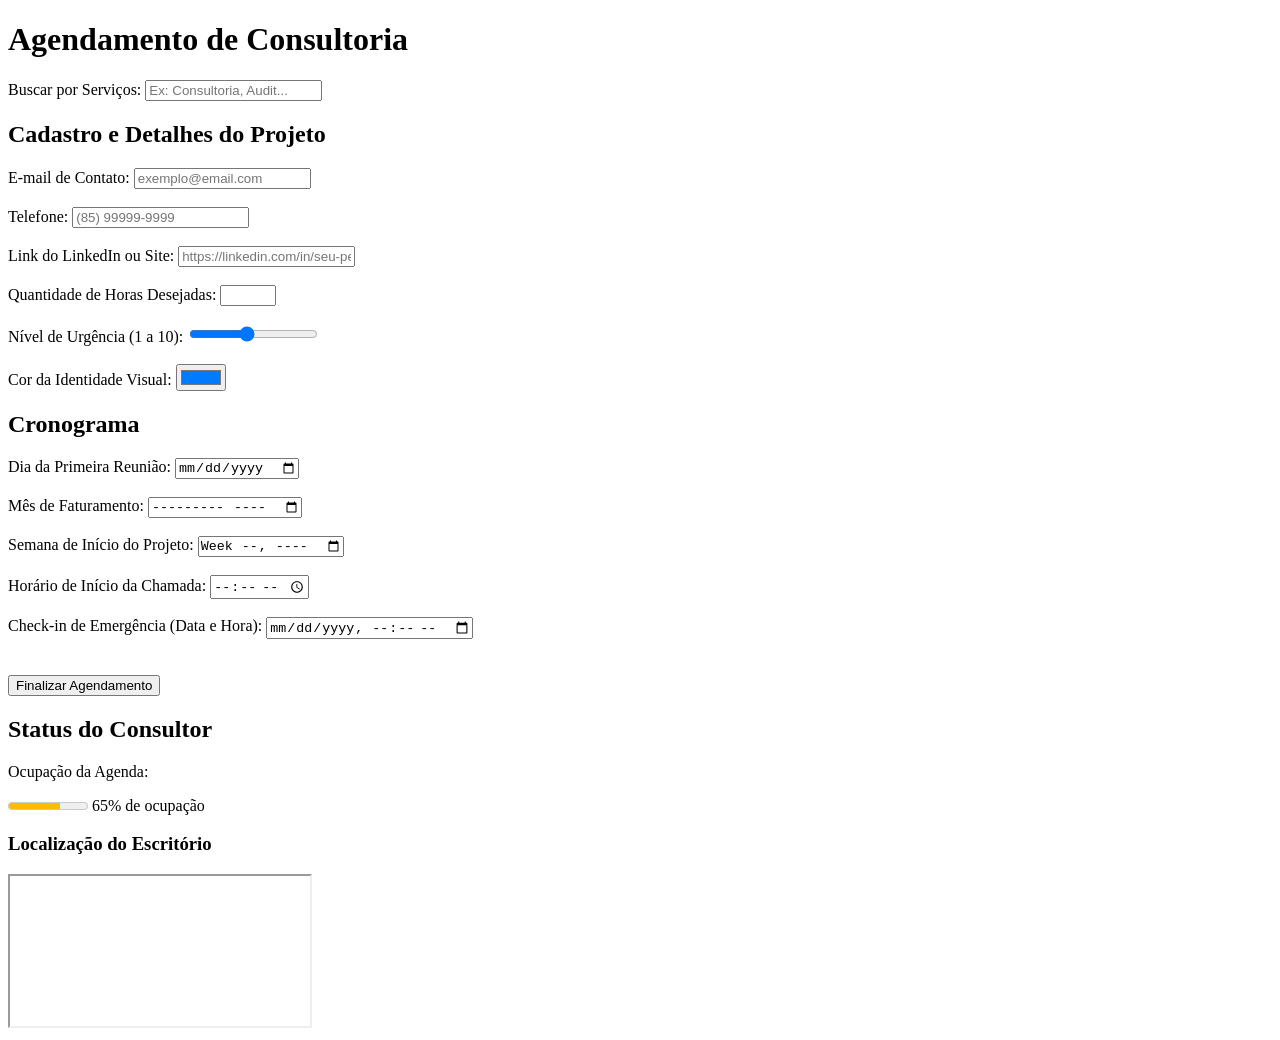
<file: HTML/tags midia/index.html>
<!DOCTYPE html>
<html lang="pt-br">
<head>
    <meta charset="UTF-8">
    <meta name="viewport" content="width=device-width, initial-scale=1.0">
    <title>Agendamento de Consultoria</title>

</head>
<body>

    <h1>Agendamento de Consultoria</h1>

    <section>
        <label for="busca-servico">Buscar por Serviços:</label>
        <input type="search" id="busca-servico" name="busca-servico" list="sugestoes-servicos" placeholder="Ex: Consultoria, Audit...">
        <datalist id="sugestoes-servicos">
            <option value="Consultoria">
            <option value="Audit">
            <option value="Mentoria">
            <option value="Treinamento">
            <option value="Análise de Dados">
        </datalist>
    </section>

    <form action="#">
        <section>
            <h2>Cadastro e Detalhes do Projeto</h2>
            
            <label for="email">E-mail de Contato:</label>
            <input type="email" id="email" name="email" required placeholder="exemplo@email.com">
<br><br>

            <label for="telefone">Telefone:</label>
            <input type="tel" id="telefone" name="telefone" placeholder="(85) 99999-9999">
<br><br>


            <label for="linkedin">Link do LinkedIn ou Site:</label>
            <input type="url" id="linkedin" name="linkedin" placeholder="https://linkedin.com/in/seu-perfil">
<br><br>


            <label for="horas">Quantidade de Horas Desejadas:</label>
            <input type="number" id="horas" name="horas" min="1" max="100">
<br><br>


            <label for="urgencia">Nível de Urgência (1 a 10):</label>
            <input type="range" id="urgencia" name="urgencia" min="1" max="10" value="5">
<br><br>


            <label for="cor-identidade">Cor da Identidade Visual:</label>
            <input type="color" id="cor-identidade" name="cor-identidade" value="#007bff">
        </section>

        <section>
            <h2>Cronograma</h2>
            
            <label for="dia-reuniao">Dia da Primeira Reunião:</label>
            <input type="date" id="dia-reuniao" name="dia-reuniao">
<br><br>


            <label for="mes-faturamento">Mês de Faturamento:</label>
            <input type="month" id="mes-faturamento" name="mes-faturamento">
<br><br>

            <label for="semana-inicio">Semana de Início do Projeto:</label>
            <input type="week" id="semana-inicio" name="semana-inicio">
<br><br>

            <label for="hora-chamada">Horário de Início da Chamada:</label>
            <input type="time" id="hora-chamada" name="hora-chamada">
<br><br>

            <label for="checkin-emergencia">Check-in de Emergência (Data e Hora):</label>
            <input type="datetime-local" id="checkin-emergencia" name="checkin-emergencia">
        </section>
<br><br>

        <button type="submit">Finalizar Agendamento</button>
    </form>

    <section>
        <h2>Status do Consultor</h2>
        <p>Ocupação da Agenda:</p>
        <meter id="ocupacao" min="0" max="100" low="30" high="80" optimum="20" value="65"></meter>
        <span>65% de ocupação</span>

        <h3>Localização do Escritório</h3>
        <iframe 
            src="https://www.google.com/maps/embed?pb=!1m18!1m12!1m3!1d15925.334415849924!2d-38.5434199!3d-3.7439169!2m3!1f0!2f0!3f0!3m2!1i1024!2i768!4f13.1!3m3!1m2!1s0x7c7490214a1a5b9%3A0xc48e658390b1064d!2sUFC%20-%20Campus%20do%20Pici!5e0!3m2!1spt-BR!2sbr!4v1710000000000" 
            allowfullscreen="" 
            loading="lazy">
        </iframe>
    </section>

</body>
</html>
</file>
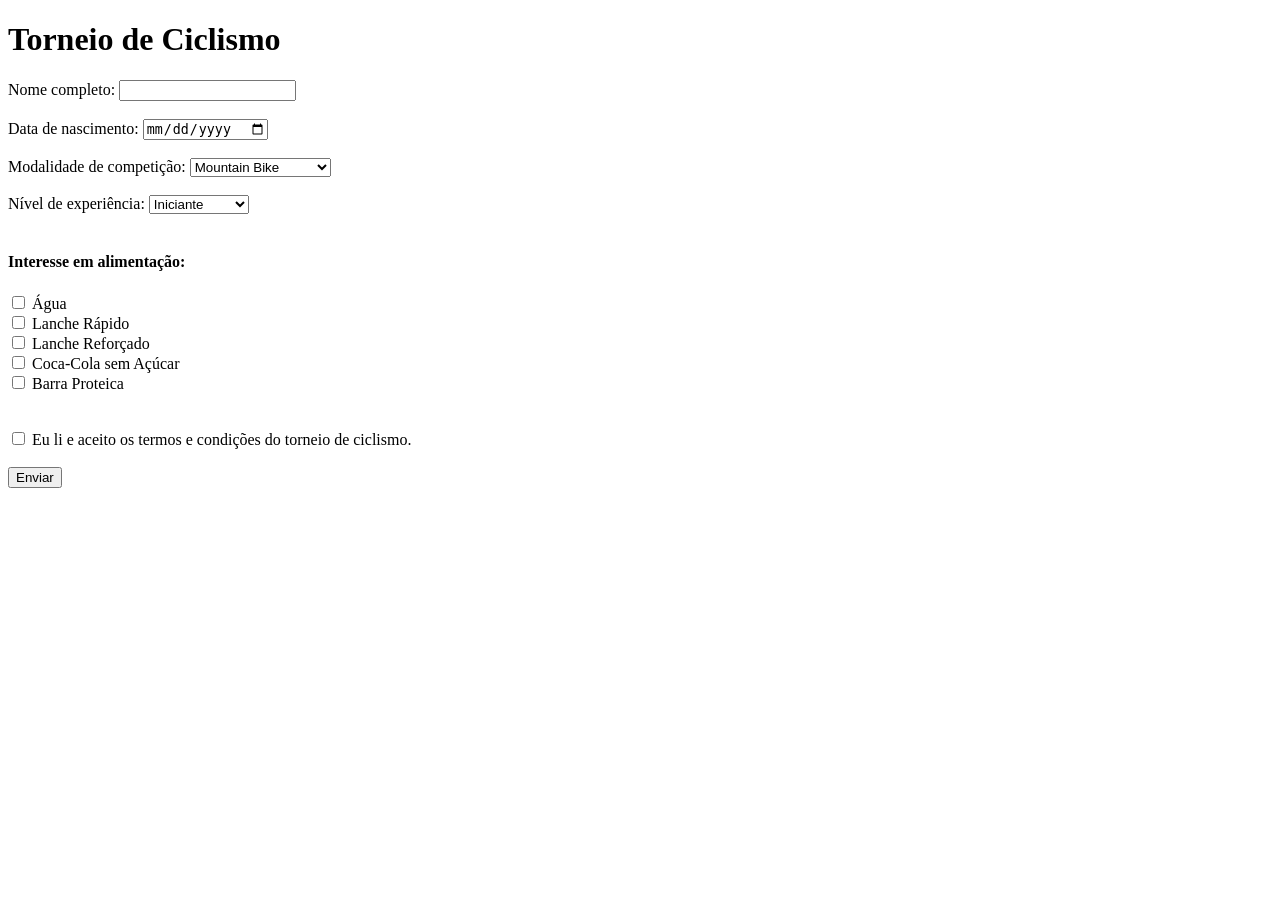
<file: HTML/forms/Q01.html>
<!DOCTYPE html>
<html lang="pt-br">
  <head>
    <title>Torneio de Ciclismo</title>
    <meta charset="utf-8">
  </head>
  <body>
    <h1> Torneio de Ciclismo </h1>
    <form action="/destino.html"> 

      <label for="nome">Nome completo:</label>
      <input type="text" id="nome" name="nome"><br><br>

      <label for="data_nascimento">Data de nascimento:</label>
      <input type="date" id="data_nascimento" name="data_nascimento"><br><br>

      <label for="modalidade">Modalidade de competição:</label>
      <select id="modalidade" name="modalidade">
        <option value="mountain bike">Mountain Bike</option>
        <option value="ciclismo de pista">Ciclismo de Estrada</option>  
      </select>
      <br><br>

      <label for="nível de experiência">Nível de experiência:</label>
      <select id="nivel_experiencia" name="nivel_experiencia">
        <option value="iniciante">Iniciante</option>
        <option value="intermediário">Intermediário</option>
        <option value="avançado">Avançado</option>
      </select>
      <br><br>

      <h4>Interesse em alimentação:</h4>

        <input type="checkbox" id="agua" name="alimentacao" value="agua">
        <label for="agua">Água</label><br>

        <input type="checkbox" id="lanche_rapido" name="alimentacao" value="lanche_rapido">
        <label for="lanche_rapido">Lanche Rápido</label><br>

        <input type="checkbox" id="lanche_reforcado" name="alimentacao" value="lanche_reforcado">
        <label for="lanche_reforcado">Lanche Reforçado</label><br>

        <input type="checkbox" id="coca_zero" name="alimentacao" value="coca_zero">
        <label for="coca_zero">Coca-Cola sem Açúcar</label><br>

        <input type="checkbox" id="barra_proteica" name="alimentacao" value="barra_proteica">
        <label for="barra_proteica">Barra Proteica</label><br>
        <br><br>
        
    
        <input type="checkbox" id="aceitacao_termos" name="aceitacao_termos" value="sim">
        <label for="aceitacao_termos">Eu li e aceito os termos e condições do torneio de ciclismo.</label>


      



      
      
    <br><br>
      <input type="submit" value="Enviar">
    </form>
     
  </body>
</file>
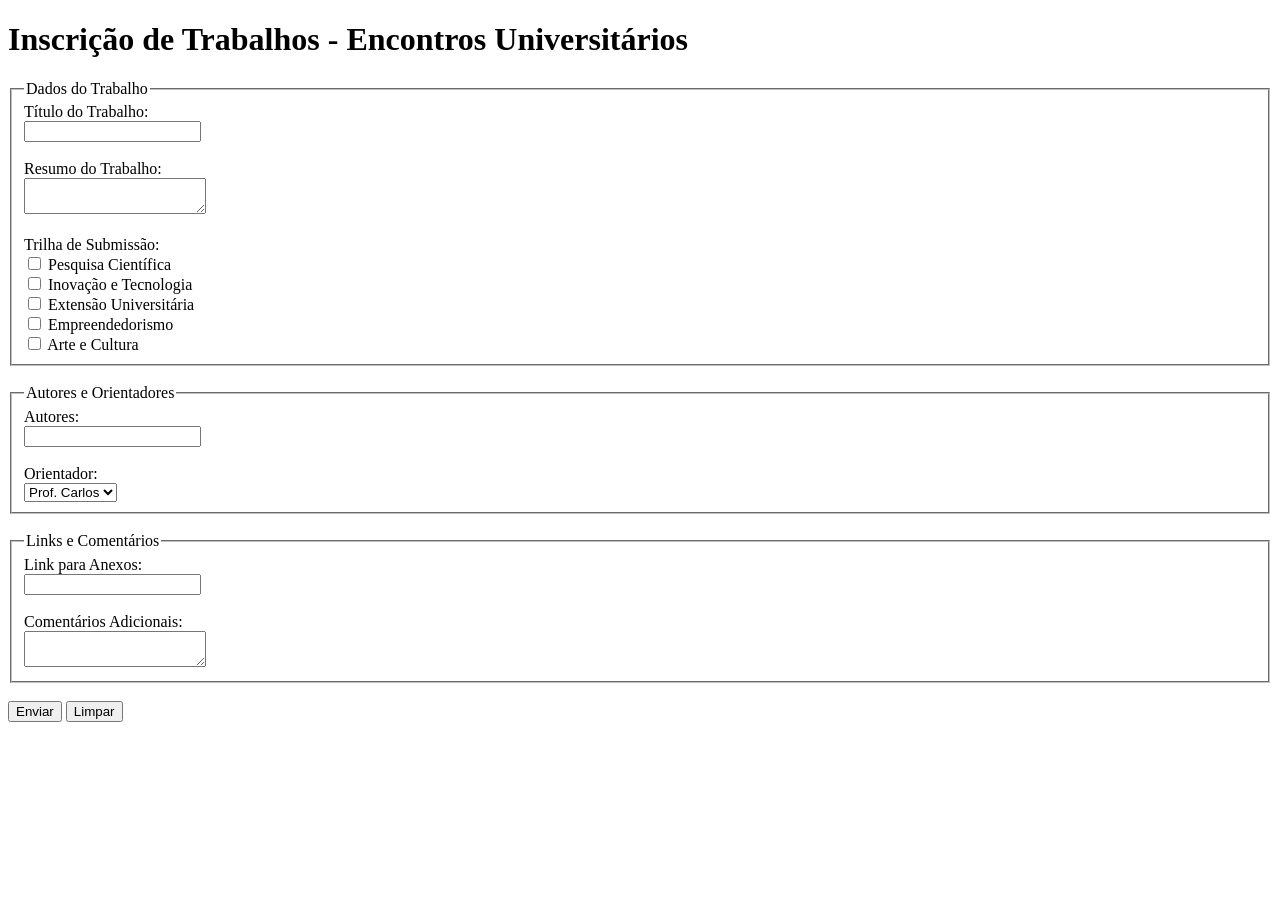
<file: HTML/forms/Q02.html>
<!DOCTYPE html>
<html lang="pt-br">
<head>
    <meta charset="utf-8">
    <title>Inscrição Encontros Universitários</title>
</head>
<body>

    <h1>Inscrição de Trabalhos - Encontros Universitários</h1>

     <form action="destino.html">

        <fieldset>
            <legend>Dados do Trabalho</legend>
            
            <label for="titulo">Título do Trabalho:</label><br>
            <input type="text" id="titulo" name="titulo" maxlength="100" required>
            <br><br>

            <label for="resumo">Resumo do Trabalho:</label><br>
            <textarea id="resumo" name="resumo" maxlength="500" required></textarea>
            <br><br>

            <label>Trilha de Submissão:</label><br>
            <input type="checkbox" id="pesquisa" name="trilha" value="pesquisa">
            <label for="pesquisa">Pesquisa Científica</label><br>
            
            <input type="checkbox" id="inovacao" name="trilha" value="inovacao">
            <label for="inovacao">Inovação e Tecnologia</label><br>
            
            <input type="checkbox" id="extensao" name="trilha" value="extensao">
            <label for="extensao">Extensão Universitária</label><br>
            
            <input type="checkbox" id="empreendedorismo" name="trilha" value="empreendedorismo">
            <label for="empreendedorismo">Empreendedorismo</label><br>
            
            <input type="checkbox" id="arte" name="trilha" value="arte">
            <label for="arte">Arte e Cultura</label>
        </fieldset>

        <br>

        <fieldset>
            <legend>Autores e Orientadores</legend>

            <label for="autores">Autores:</label><br>
            <input type="text" id="autores" name="autores" maxlength="200" required>
            <br><br>

            <label for="orientador">Orientador:</label><br>
            <select id="orientador" name="orientador">
                <option value="orientador1">Prof. Carlos</option>
                <option value="orientador2">Prof. Maria</option>
                <option value="orientador3">Prof. José</option>
            </select>
        </fieldset>

        <br>

        <fieldset>
            <legend>Links e Comentários</legend>

            <label for="link_anexos">Link para Anexos:</label><br>
            <input type="url" id="link_anexos" name="link_anexos">
            <br><br>

            <label for="comentarios">Comentários Adicionais:</label><br>
            <textarea id="comentarios" name="comentarios" maxlength="300"></textarea>
        </fieldset>

        <br>

        <button type="submit">Enviar</button>
        <button type="reset">Limpar</button>

    </form>

</body>
</html>
</file>
